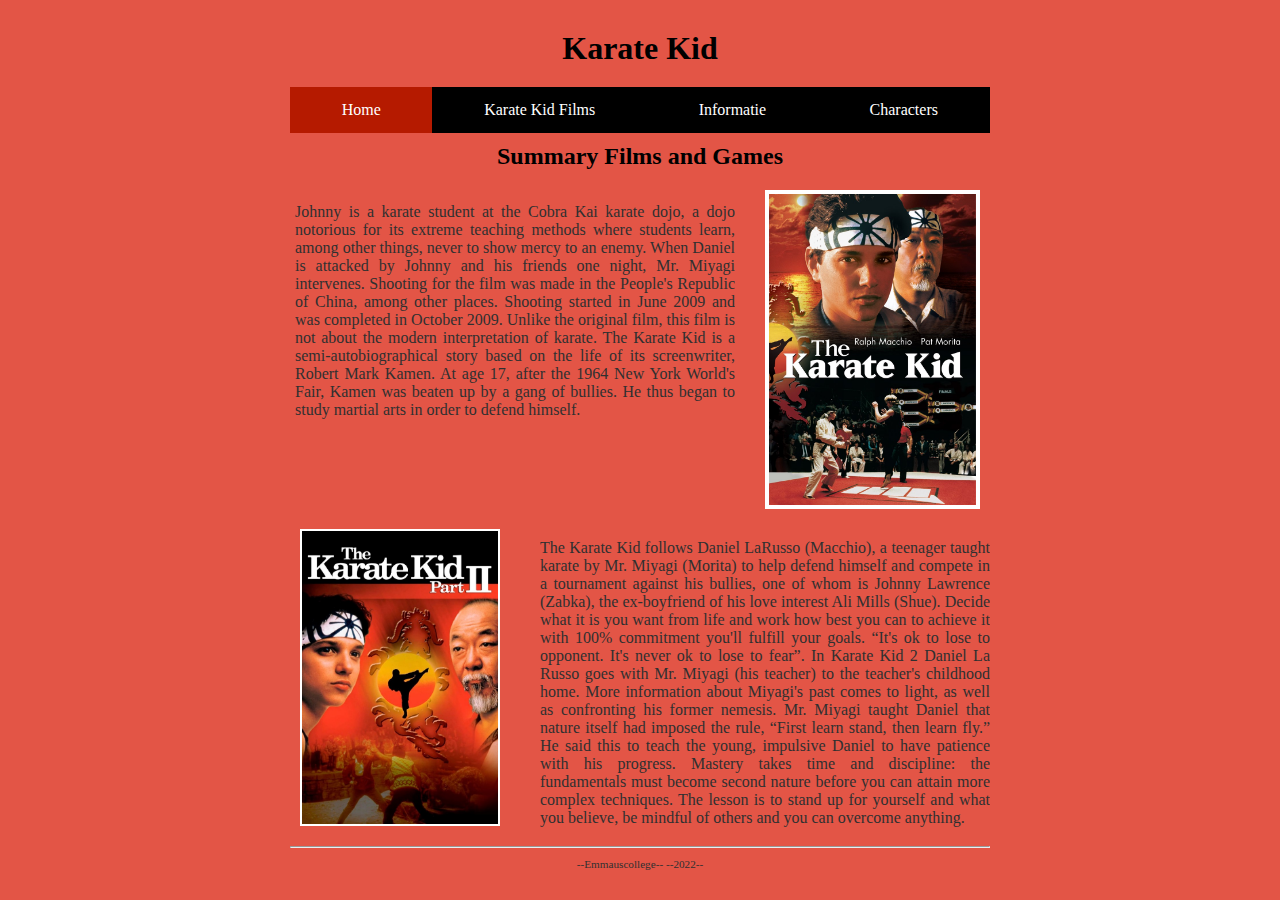
<file: index.html>
<!DOCTYPE html>

<html lang="nl">

<head>
  <link rel="stylesheet" href="style.css" />
  <title>Dit is een eenvoudige website</title>
  <meta charset="UTF-8" />
</head>

<body>
  <div class="page">

    <header>
      <h1 id="hoofdtitel" class="belangrijk">Karate Kid</h1>
    </header>

    <nav>
      <ul>
        <li><a class="active" href="index.html">Home</a></li>
        
 <li> <a href="karatekidfilms.html">Karate Kid Films</a></li>
        <li><a href="info.html">Informatie</a></li>
        <li><a href="characters.html">Characters</a></li>
      </ul>
    </nav>

    <main>
      <h2>Summary Films and Games</h2>
<div>
    <div class="plaatjeRechts" >
      <img src="afbeeldingen/Karate Kid Part 1.jpeg">
    </div>
      <div class="tekstLinks">
        <p>
      Johnny is a karate student at the Cobra Kai karate dojo, a dojo notorious for its extreme teaching methods where students learn, among other things, never to show mercy to an enemy. When Daniel is attacked by Johnny and his friends one night, Mr. Miyagi intervenes. Shooting for the film was made in the People's Republic of China, among other places. Shooting started in June 2009 and was completed in October 2009. Unlike the original film, this film is not about the modern interpretation of karate. The Karate Kid is a semi-autobiographical story based on the life of its screenwriter, Robert Mark Kamen. At age 17, after the 1964 New York World's Fair, Kamen was beaten up by a gang of bullies. He thus began to study martial arts in order to defend himself. 
      </p>
      </div>
</div>
     
<div>
        <div class="plaatjeLinks">
     <img src="afbeeldingen/Karate Kid part 2.jpeg"> 
        </div>
      <div class="tekstRechts">
        <p>
        The Karate Kid follows Daniel LaRusso (Macchio), a teenager taught karate by Mr. Miyagi (Morita) to help defend himself and compete in a tournament against his bullies, one of whom is Johnny Lawrence (Zabka), the ex-boyfriend of his love interest Ali Mills (Shue). Decide what it is you want from life and work how best you can to achieve it with 100% commitment you'll fulfill your goals. “It's ok to lose to opponent. It's never ok to lose to fear”. In Karate Kid 2 Daniel La Russo goes with Mr. Miyagi (his teacher) to the teacher's childhood home. More information about Miyagi's past comes to light, as well as confronting his former nemesis. Mr. Miyagi taught Daniel that nature itself had imposed the rule, “First learn stand, then learn fly.” He said this to teach the young, impulsive Daniel to have patience with his progress. Mastery takes time and discipline: the fundamentals must become second nature before you can attain more complex techniques. The lesson is to stand up for yourself and what you believe, be mindful of others and you can overcome anything. 
      </p>
      </div>
</div>

    
    </main>

    <footer>
      <hr />
      <p class="smalltext">--Emmauscollege-- --2022--</p>
    </footer>

  </div>
</body>

</html>
</file>
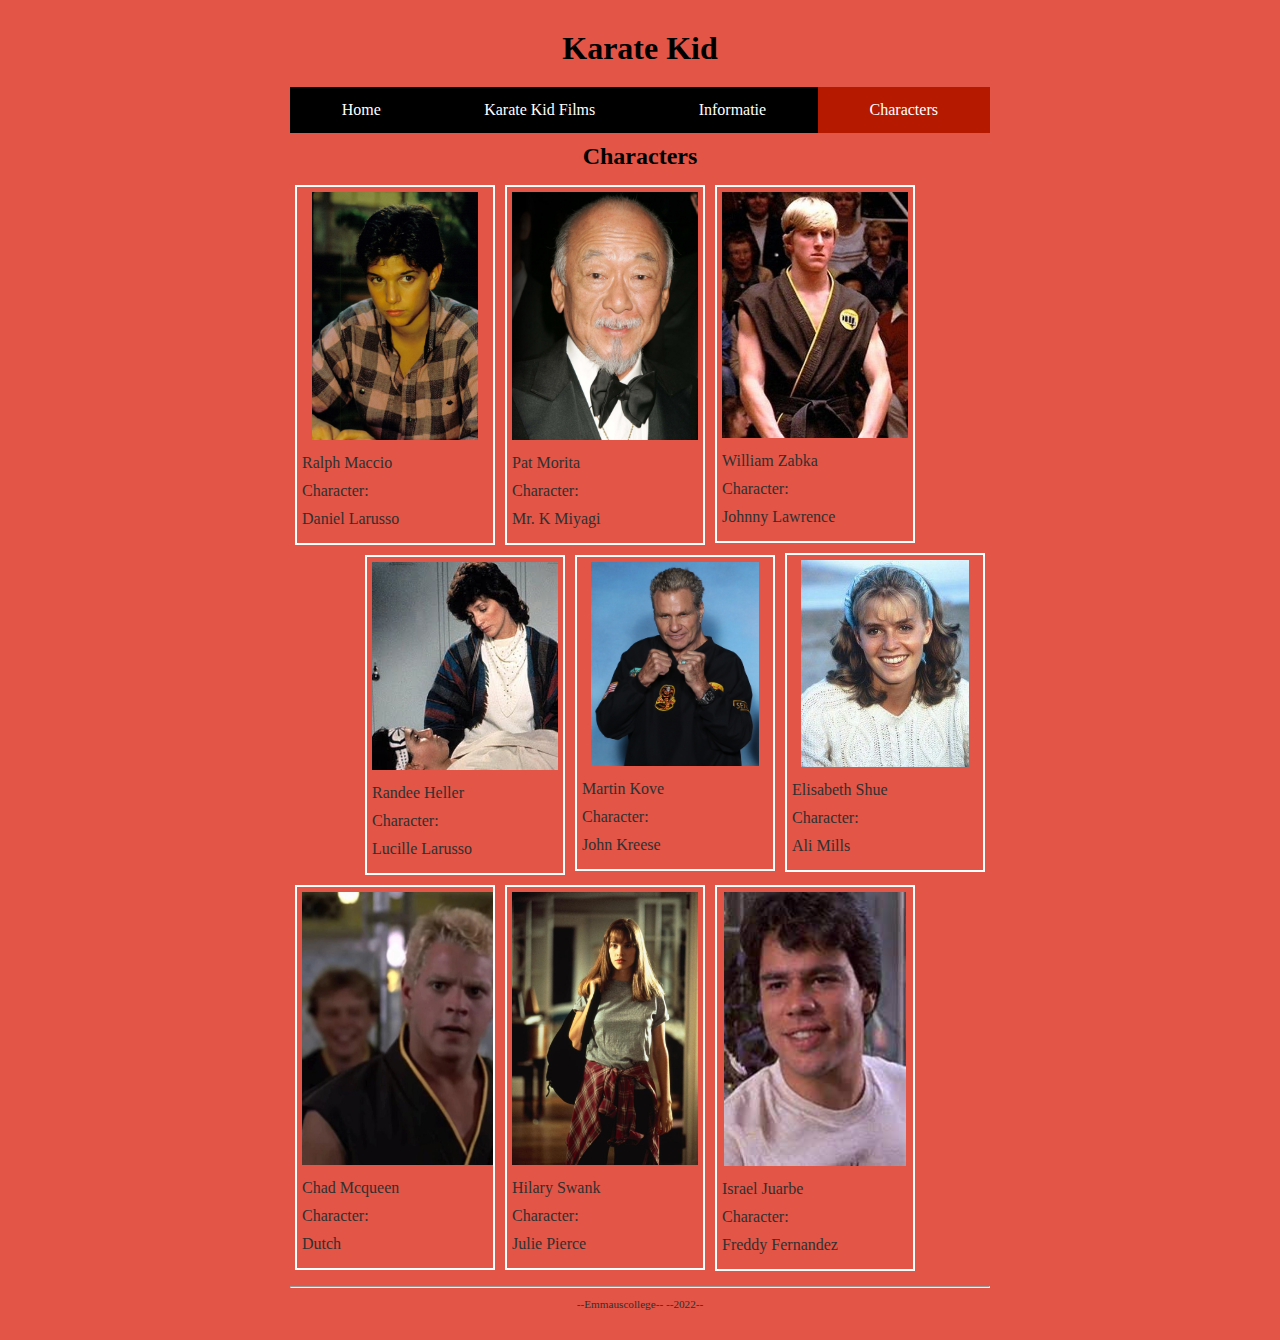
<file: characters.html>
<!DOCTYPE html>

<html lang="nl">

<head>
  <link rel="stylesheet" href="style.css" />
  <title>Dit is een eenvoudige website</title>
  <meta charset="UTF-8" />
</head>

<body>
  <div class="page">

    <header>
      <h1 id="hoofdtitel" class="belangrijk">Karate Kid</h1>
    </header>

    <nav>
      <ul>
        <li><a href="index.html">Home</a></li>
        <li><a href="karatekidfilms.html">Karate Kid Films</a></li>
        <li><a href="info.html">Informatie</a></li> 
        <li><a class="active" href="characters.html">Characters</a></li>
      </ul>
    </nav>

    <main>
      <h2>Characters</h2>
<style>
.main{
  width:200px;
  padding:5px;
  float:left;
  border:solid 2px white;
  text-align:center;
  margin:5px;
}
  .main2{
    width:200px;
    padding:5px;
    float:right;
    border:solid 2px white;
    text-align:center;
    margin:5px;
  }

</style>
      
<div class="main">
<img src="afbeeldingen/Hoofdpersoon .jpeg" width="89%">
<p> Ralph Maccio </p>
<p> Character: </p>
  <p>Daniel Larusso </p>
</div>

      <div class="main">
<img src="afbeeldingen/2" width="100%"> 
<p> Pat Morita </p>
<p> Character:</p> 
<p>Mr. K Miyagi </p>        
      </div>

      <div class="main">
    <img src="afbeeldingen/3.jpeg" width="100%">  
  <p> William Zabka </p>
   <p>Character:</p>
<p>Johnny Lawrence</p>
      </div>

      <div class="main2">
      <img src="afbeeldingen/4.jpg" width="90%">
 <p>Elisabeth Shue </p>
        <p>Character: </p>
        <p> Ali Mills </p>
      </div>


      <div class="main2">
      <img src="afbeeldingen/5.jpg" width="90%">
    <p> Martin Kove </p>  
        <p>Character: </p>
        <p>John Kreese </p>
      </div>


      <div class="main2">
      <img src="afbeeldingen/randee-heller-ralph-macchio.jpg" width="100%">
  <p> Randee Heller </p>
        <p>Character: </p>
        <p>Lucille Larusso </p>
      </div>

      <div class="main">
<img src="afbeeldingen/Web capture_3-1-2023_201638_vopak.com.jpeg" width="135%">
<p>Chad Mcqueen</p>
        <p>Character: </p>
        <p> Dutch</p>
      </div>

      <div class="main">
<img src="afbeeldingen/julie pierce.jpg" width="100%">
<p>Hilary Swank</p>
        <p>Character: </p>
        <p>Julie Pierce</p>
      </div>
      
  <div class="main">
    <img src="afbeeldingen/download.jpg"
width="98%">
    <p>Israel Juarbe</p>
      <p>Character: </p>
    <p>Freddy Fernandez</p>
  </div>
      
    </main>

    <footer>
      <hr />
      <p class="smalltext">--Emmauscollege-- --2022--</p>
    </footer>

  </div>
</body>

</html>
</file>
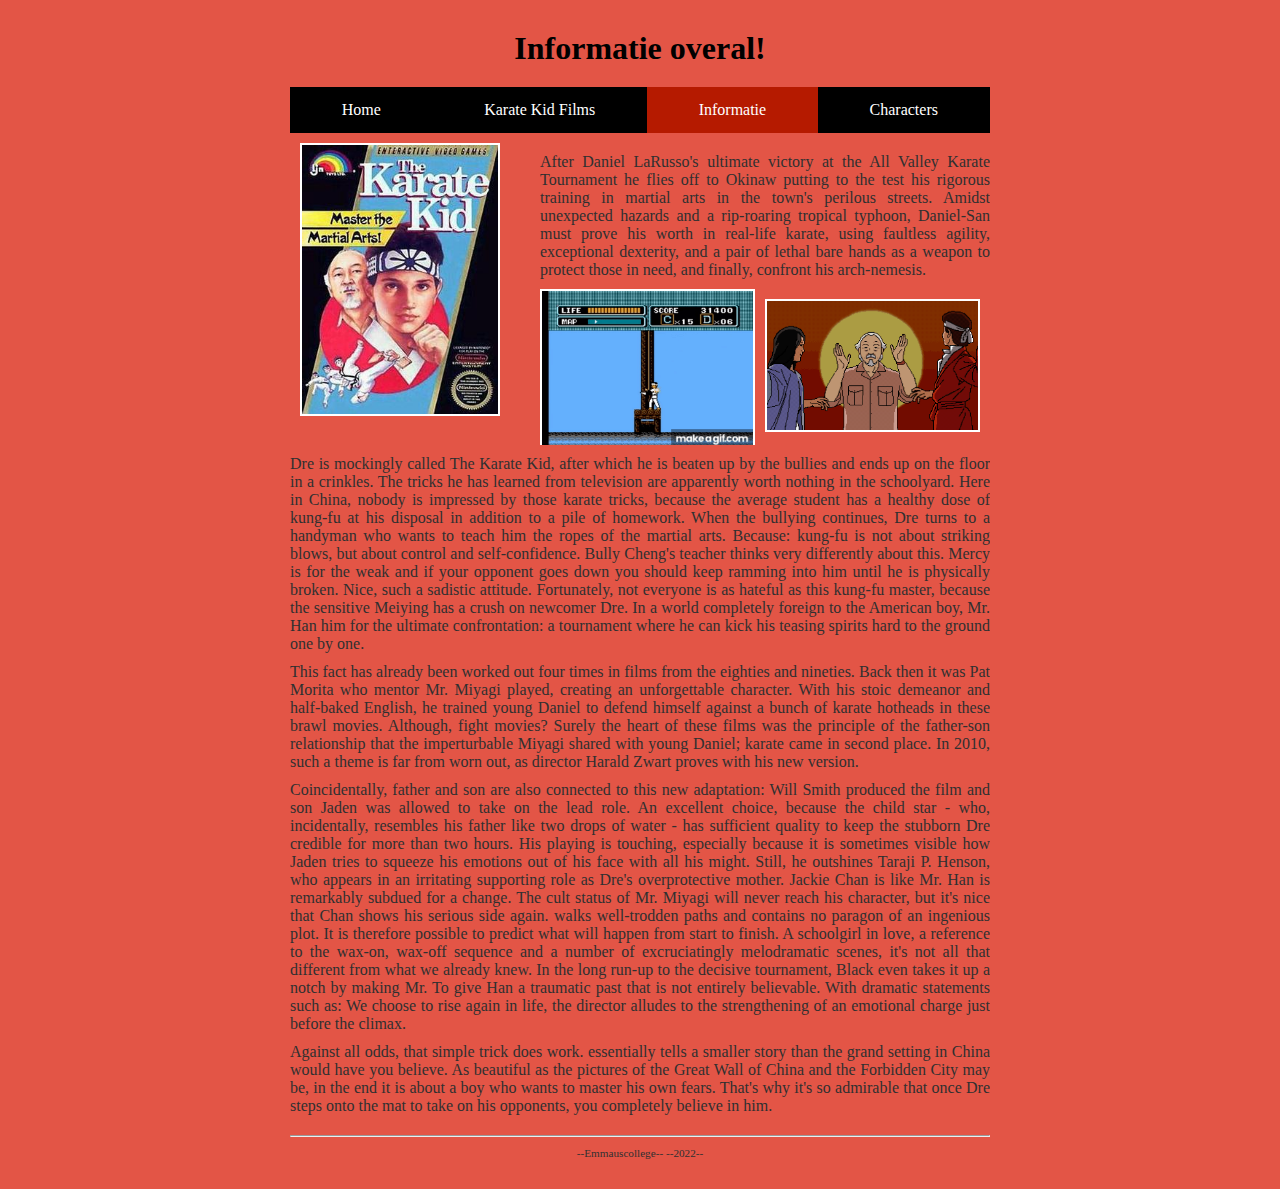
<file: info.html>
<!DOCTYPE html>

<html lang="nl">

<head>
  <link rel="stylesheet" href="style.css" />
  <title>Dit is een eenvoudige website</title>
  <meta charset="UTF-8" />
</head>

<body>
  <div class="page">

    <header>
      <h1>Informatie overal!</h1>
    </header>

    <nav>
      <ul>
        <li><a href="index.html">Home</a></li>
        <li><a href="karatekidfilms.html">Karate Kid Films</a></li>
        <li><a class="active" href="info.html">Informatie</a></li>
        <li><a href="characters.html">Characters</a></li>
      </ul>
    </nav>

    <main>
      <div>
        <div class="plaatjeLinks">
          <img src="afbeeldingen/Karate kid Game.jpeg">    
        </div>
        <div class="tekstRechts">
          <p>
            After Daniel LaRusso's ultimate victory at the All Valley Karate Tournament he flies off to Okinaw putting
            to the test his rigorous training in martial arts in the town's perilous streets. Amidst unexpected hazards
            and a rip-roaring tropical typhoon, Daniel-San must prove his worth in real-life karate, using faultless
            agility, exceptional dexterity, and a pair of lethal bare hands as a weapon to protect those in need, and
            finally, confront his arch-nemesis.
          </p>
          <div>
<img class="gifs" src="afbeeldingen/su03v0.gif">
 <img class="plaatjeRechts" src="afbeeldingen/eyecatcher.gif">
          </div>
        </div>
      </div>
      <p>Dre is mockingly called The Karate Kid, after which he is beaten up by the bullies and ends up on the floor in
        a crinkles. The tricks he has learned from television are apparently worth nothing in the schoolyard. Here in
        China, nobody is impressed by those karate tricks, because the average student has a healthy dose of kung-fu at
        his disposal in addition to a pile of homework. When the bullying continues, Dre turns to a handyman who wants
        to teach him the ropes of the martial arts. Because: kung-fu is not about striking blows, but about control and
        self-confidence.
        Bully Cheng's teacher thinks very differently about this. Mercy is for the weak and if your opponent goes down
        you should keep ramming into him until he is physically broken. Nice, such a sadistic attitude. Fortunately, not
        everyone is as hateful as this kung-fu master, because the sensitive Meiying has a crush on newcomer Dre. In a
        world completely foreign to the American boy, Mr. Han him for the ultimate confrontation: a tournament where he
        can kick his teasing spirits hard to the ground one by one. </p>

      <p> This fact has already been worked out four times in films from the eighties and nineties. Back then it was Pat
        Morita who mentor Mr. Miyagi played, creating an unforgettable character. With his stoic demeanor and half-baked
        English, he trained young Daniel to defend himself against a bunch of karate hotheads in these brawl movies.
        Although, fight movies? Surely the heart of these films was the principle of the father-son relationship that
        the imperturbable Miyagi shared with young Daniel; karate came in second place. In 2010, such a theme is far
        from worn out, as director Harald Zwart proves with his new version. </p>

      <p> Coincidentally, father and son are also connected to this new adaptation: Will Smith produced the film and son
        Jaden was allowed to take on the lead role. An excellent choice, because the child star - who, incidentally,
        resembles his father like two drops of water - has sufficient quality to keep the stubborn Dre credible for more
        than two hours. His playing is touching, especially because it is sometimes visible how Jaden tries to squeeze
        his emotions out of his face with all his might. Still, he outshines Taraji P. Henson, who appears in an
        irritating supporting role as Dre's overprotective mother. Jackie Chan is like Mr. Han is remarkably subdued for
        a change. The cult status of Mr. Miyagi will never reach his character, but it's nice that Chan shows his
        serious side again.

        walks well-trodden paths and contains no paragon of an ingenious plot. It is therefore possible to predict what
        will happen from start to finish. A schoolgirl in love, a reference to the wax-on, wax-off sequence and a number
        of excruciatingly melodramatic scenes, it's not all that different from what we already knew. In the long run-up
        to the decisive tournament, Black even takes it up a notch by making Mr. To give Han a traumatic past that is
        not entirely believable. With dramatic statements such as: We choose to rise again in life, the director alludes
        to the strengthening of an emotional charge just before the climax. </p>

      <p> Against all odds, that simple trick does work. essentially tells a smaller story than the grand setting in
        China would have you believe. As beautiful as the pictures of the Great Wall of China and the Forbidden City may
        be, in the end it is about a boy who wants to master his own fears. That's why it's so admirable that once Dre
        steps onto the mat to take on his opponents, you completely believe in him. </p>
    </main>

    <footer>
      <hr />
      <p class="smalltext">--Emmauscollege-- --2022--</p>
    </footer>

  </div>
</body>

</html>
</file>
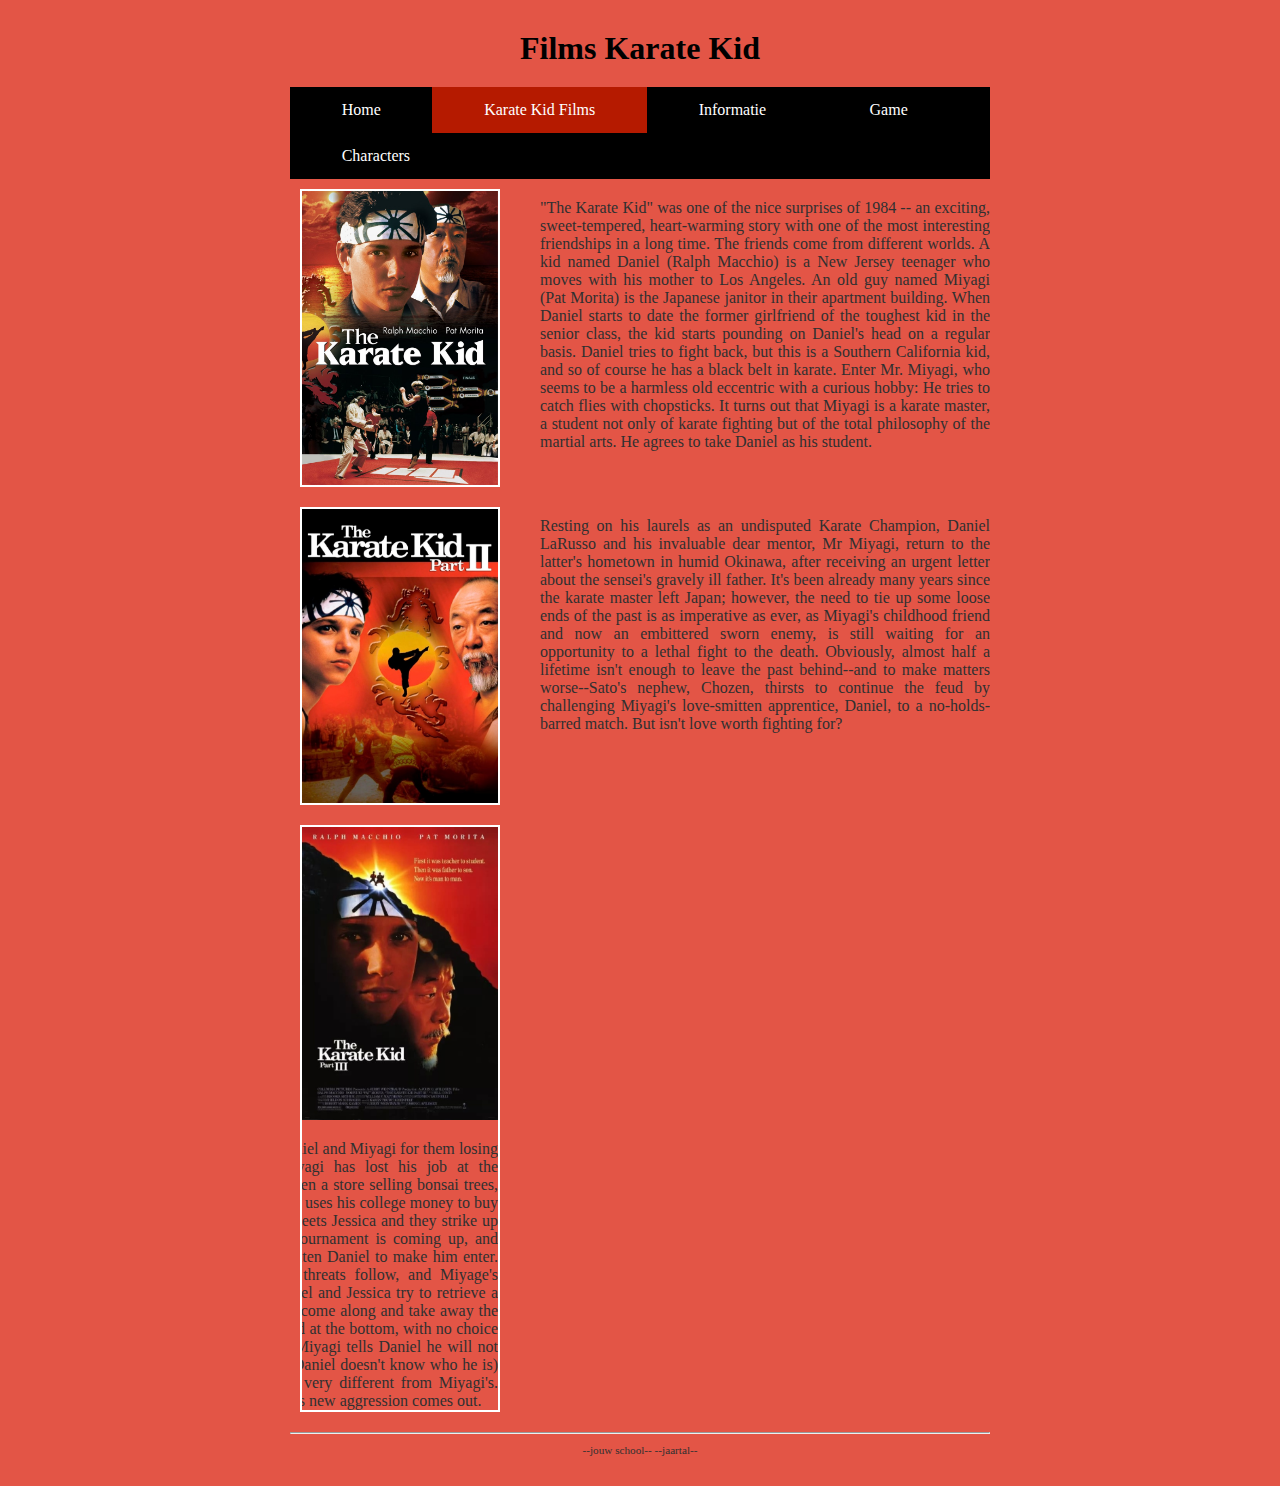
<file: karate kid films.html>
<!DOCTYPE html>

<html lang="nl">

<head>
  <link rel="stylesheet" href="style.css" />
  <title>Karate Kid </title>
  <meta charset="UTF-8" />
</head>

<body>
  <div class="page">

    <header>
      <h1>Films Karate Kid</h1>
    </header>

    <nav>
      <ul>
        <li><a href="index.html">Home</a></li>
        <li><a class="active" href="overmij.html">Karate Kid Films</a></li>
        <li><a href="info.html">Informatie</a></li>
        <li><a href="game.html">Game</a></li>
        <li><a href="characters.html">Characters</a></li>
      </ul>
    </nav>

    <main>
      <div class="box">
        <div class="plaatjeLinks">
          <img src="afbeeldingen/Karate Kid Part 1.jpeg">
        </div>
        <div class="tekstRechts">

          <p>"The Karate Kid" was one of the nice surprises of 1984 -- an exciting, sweet-tempered, heart-warming story
            with one of the most interesting friendships in a long time. The friends come from different worlds. A kid
            named Daniel (Ralph Macchio) is a New Jersey teenager who moves with his mother to Los Angeles. An old guy
            named Miyagi (Pat Morita) is the Japanese janitor in their apartment building. When Daniel starts to date
            the former girlfriend of the toughest kid in the senior class, the kid starts pounding on Daniel's head on a
            regular basis. Daniel tries to fight back, but this is a Southern California kid, and so of course he has a
            black belt in karate. Enter Mr. Miyagi, who seems to be a harmless old eccentric with a curious hobby: He
            tries to catch flies with chopsticks. It turns out that Miyagi is a karate master, a student not only of
            karate fighting but of the total philosophy of the martial arts. He agrees to take Daniel as his student.
          </p>
        </div>
      </div>

      
<div class="box"> 
  <div class="plaatjeLinks">
      <img src="afbeeldingen/Karate Kid part 2.jpeg">
  </div>
      <div class="tekstRechts">

        <p> Resting on his laurels as an undisputed Karate Champion, Daniel LaRusso and his invaluable dear mentor, Mr Miyagi, return to the latter's hometown in humid Okinawa, after receiving an urgent letter about the sensei's gravely ill father. It's been already many years since the karate master left Japan; however, the need to tie up some loose ends of the past is as imperative as ever, as Miyagi's childhood friend and now an embittered sworn enemy, is still waiting for an opportunity to a lethal fight to the death. Obviously, almost half a lifetime isn't enough to leave the past behind--and to make matters worse--Sato's nephew, Chozen, thirsts to continue the feud by challenging Miyagi's love-smitten apprentice, Daniel, to a no-holds-barred match. But isn't love worth fighting for? 
        </p>
      </div>
</div> 
  

      <div class="box">
      <div class="plaatjeLinks">
      <img src="afbeeldingen/Karate Kid Part 3.jpeg">
      <div class="tekstRechts">
        <p>
          Silver and Kreese want revenge on Daniel and Miyagi for them losing their karate school. Meanwhile, Miyagi has lost his job at the apartment building. His dream is to open a store selling bonsai trees, and Daniel wants to fund it for him. He uses his college money to buy premises for his friend. Then Daniel meets Jessica and they strike up a friendship. The All-Valley Karate Tournament is coming up, and Silver's friends, Mike and Snake, threaten Daniel to make him enter. Daniel says he won't enter. Further threats follow, and Miyage's bonsai collection is stolen. When Daniel and Jessica try to retrieve a bonsai on a cliff face, Silver's buddies come along and take away the climbing ropes, leaving Daniel stranded at the bottom, with no choice but to agree to enter the tournament. Miyagi tells Daniel he will not train him for the competition. Silver (Daniel doesn't know who he is) offers to train Daniel. His training is very different from Miyagi's. After attacking a man at a club, Daniel's new aggression comes out.
        </p>
      </div>
      </div>
      </div>

        
    </main>

    <footer>
      <hr />
      <p class="smalltext">--jouw school-- --jaartal--</p>
    </footer>

  </div>
</body>

</html>
</file>
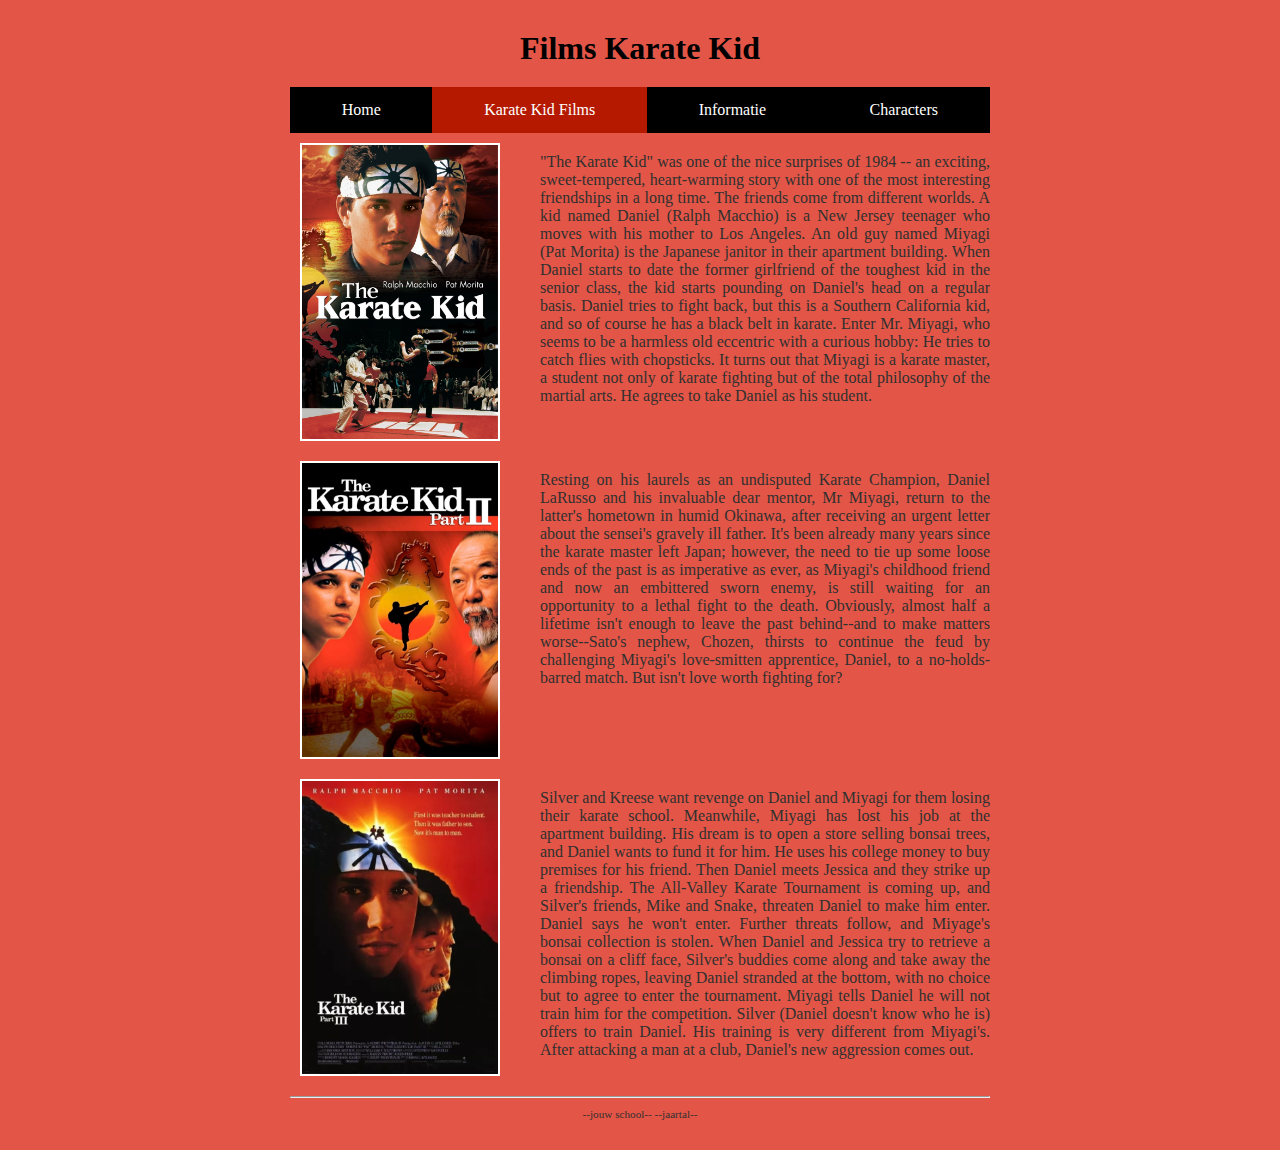
<file: karatekidfilms.html>
<!DOCTYPE html>

<html lang="nl">

<head>
  <link rel="stylesheet" href="style.css" />
  <title>Karate Kid </title>
  <meta charset="UTF-8" />
</head>

<body>
  <div class="page">

    <header>
      <h1>Films Karate Kid</h1>
    </header>

    <nav>
      <ul>
        <li><a href="index.html">Home</a></li>
        <li><a class="active" href="karatekidfilms.html">Karate Kid Films</a></li>
        <li><a href="info.html">Informatie</a></li>
        <li><a href="characters.html">Characters</a></li>
      </ul>
    </nav>

    <main>
      <div class="box">
        <div class="plaatjeLinks">
          <img src="afbeeldingen/Karate Kid Part 1.jpeg"> 
        </div>
        <div class="tekstRechts">

          <p>"The Karate Kid" was one of the nice surprises of 1984 -- an exciting, sweet-tempered, heart-warming story
            with one of the most interesting friendships in a long time. The friends come from different worlds. A kid
            named Daniel (Ralph Macchio) is a New Jersey teenager who moves with his mother to Los Angeles. An old guy
            named Miyagi (Pat Morita) is the Japanese janitor in their apartment building. When Daniel starts to date
            the former girlfriend of the toughest kid in the senior class, the kid starts pounding on Daniel's head on a
            regular basis. Daniel tries to fight back, but this is a Southern California kid, and so of course he has a
            black belt in karate. Enter Mr. Miyagi, who seems to be a harmless old eccentric with a curious hobby: He
            tries to catch flies with chopsticks. It turns out that Miyagi is a karate master, a student not only of
            karate fighting but of the total philosophy of the martial arts. He agrees to take Daniel as his student.
          </p>
        </div>
      </div>

      
<div class="box"> 
  <div class="plaatjeLinks">
      <img src="afbeeldingen/Karate Kid part 2.jpeg">
  </div>
      <div class="tekstRechts">

        <p> Resting on his laurels as an undisputed Karate Champion, Daniel LaRusso and his invaluable dear mentor, Mr Miyagi, return to the latter's hometown in humid Okinawa, after receiving an urgent letter about the sensei's gravely ill father. It's been already many years since the karate master left Japan; however, the need to tie up some loose ends of the past is as imperative as ever, as Miyagi's childhood friend and now an embittered sworn enemy, is still waiting for an opportunity to a lethal fight to the death. Obviously, almost half a lifetime isn't enough to leave the past behind--and to make matters worse--Sato's nephew, Chozen, thirsts to continue the feud by challenging Miyagi's love-smitten apprentice, Daniel, to a no-holds-barred match. But isn't love worth fighting for? 
        </p>
      </div>
</div> 
  

      <div class="box">
      <div class="plaatjeLinks">
      <img src="afbeeldingen/Karate Kid Part 3.jpeg">
      </div>
      <div class="tekstRechts">
        <p>
          Silver and Kreese want revenge on Daniel and Miyagi for them losing their karate school. Meanwhile, Miyagi has lost his job at the apartment building. His dream is to open a store selling bonsai trees, and Daniel wants to fund it for him. He uses his college money to buy premises for his friend. Then Daniel meets Jessica and they strike up a friendship. The All-Valley Karate Tournament is coming up, and Silver's friends, Mike and Snake, threaten Daniel to make him enter. Daniel says he won't enter. Further threats follow, and Miyage's bonsai collection is stolen. When Daniel and Jessica try to retrieve a bonsai on a cliff face, Silver's buddies come along and take away the climbing ropes, leaving Daniel stranded at the bottom, with no choice but to agree to enter the tournament. Miyagi tells Daniel he will not train him for the competition. Silver (Daniel doesn't know who he is) offers to train Daniel. His training is very different from Miyagi's. After attacking a man at a club, Daniel's new aggression comes out.
        </p>
      </div>
      </div>

        
    </main>

    <footer>
      <hr />
      <p class="smalltext">--jouw school-- --jaartal--</p>
    </footer>

  </div>
</body>

</html>
</file>
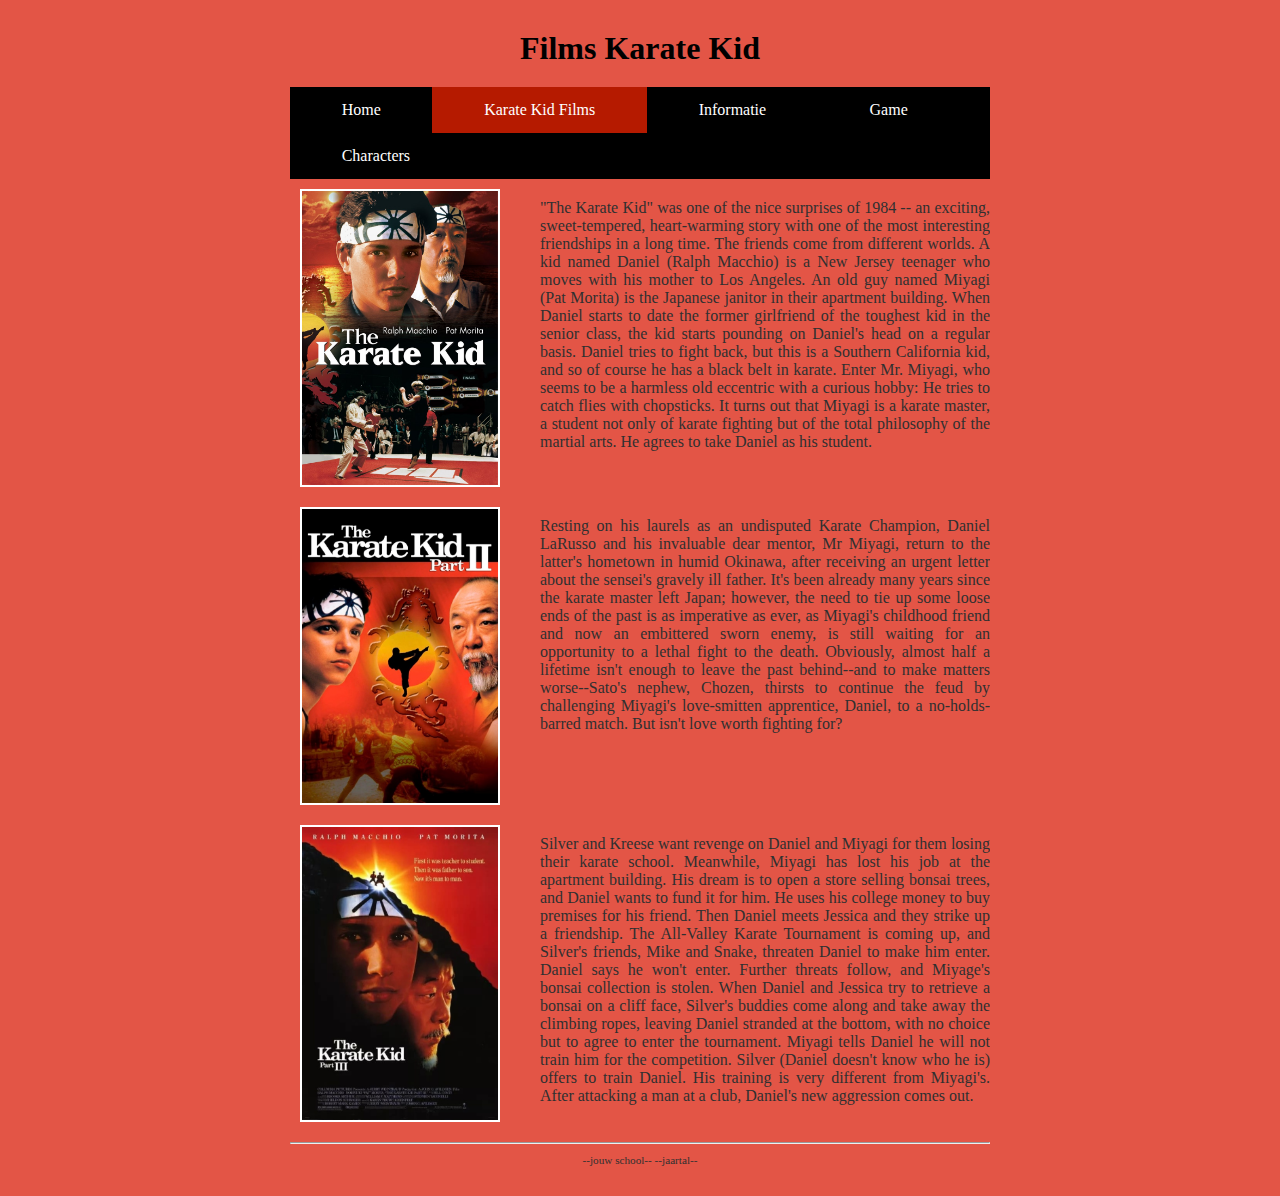
<file: overmij.html>
<!DOCTYPE html>

<html lang="nl">

<head>
  <link rel="stylesheet" href="style.css" />
  <title>Karate Kid </title>
  <meta charset="UTF-8" />
</head>

<body>
  <div class="page">

    <header>
      <h1>Films Karate Kid</h1>
    </header>

    <nav>
      <ul>
        <li><a href="index.html">Home</a></li>
        <li><a class="active" href="overmij.html">Karate Kid Films</a></li>
        <li><a href="info.html">Informatie</a></li>
        <li><a href="game.html">Game</a></li>
        <li><a href="characters.html">Characters</a></li>
      </ul>
    </nav>

    <main>
      <div class="box">
        <div class="plaatjeLinks">
          <img src="afbeeldingen/Karate Kid Part 1.jpeg"> 
        </div>
        <div class="tekstRechts">

          <p>"The Karate Kid" was one of the nice surprises of 1984 -- an exciting, sweet-tempered, heart-warming story
            with one of the most interesting friendships in a long time. The friends come from different worlds. A kid
            named Daniel (Ralph Macchio) is a New Jersey teenager who moves with his mother to Los Angeles. An old guy
            named Miyagi (Pat Morita) is the Japanese janitor in their apartment building. When Daniel starts to date
            the former girlfriend of the toughest kid in the senior class, the kid starts pounding on Daniel's head on a
            regular basis. Daniel tries to fight back, but this is a Southern California kid, and so of course he has a
            black belt in karate. Enter Mr. Miyagi, who seems to be a harmless old eccentric with a curious hobby: He
            tries to catch flies with chopsticks. It turns out that Miyagi is a karate master, a student not only of
            karate fighting but of the total philosophy of the martial arts. He agrees to take Daniel as his student.
          </p>
        </div>
      </div>

      
<div class="box"> 
  <div class="plaatjeLinks">
      <img src="afbeeldingen/Karate Kid part 2.jpeg">
  </div>
      <div class="tekstRechts">

        <p> Resting on his laurels as an undisputed Karate Champion, Daniel LaRusso and his invaluable dear mentor, Mr Miyagi, return to the latter's hometown in humid Okinawa, after receiving an urgent letter about the sensei's gravely ill father. It's been already many years since the karate master left Japan; however, the need to tie up some loose ends of the past is as imperative as ever, as Miyagi's childhood friend and now an embittered sworn enemy, is still waiting for an opportunity to a lethal fight to the death. Obviously, almost half a lifetime isn't enough to leave the past behind--and to make matters worse--Sato's nephew, Chozen, thirsts to continue the feud by challenging Miyagi's love-smitten apprentice, Daniel, to a no-holds-barred match. But isn't love worth fighting for? 
        </p>
      </div>
</div> 
  

      <div class="box">
      <div class="plaatjeLinks">
      <img src="afbeeldingen/Karate Kid Part 3.jpeg">
      </div>
      <div class="tekstRechts">
        <p>
          Silver and Kreese want revenge on Daniel and Miyagi for them losing their karate school. Meanwhile, Miyagi has lost his job at the apartment building. His dream is to open a store selling bonsai trees, and Daniel wants to fund it for him. He uses his college money to buy premises for his friend. Then Daniel meets Jessica and they strike up a friendship. The All-Valley Karate Tournament is coming up, and Silver's friends, Mike and Snake, threaten Daniel to make him enter. Daniel says he won't enter. Further threats follow, and Miyage's bonsai collection is stolen. When Daniel and Jessica try to retrieve a bonsai on a cliff face, Silver's buddies come along and take away the climbing ropes, leaving Daniel stranded at the bottom, with no choice but to agree to enter the tournament. Miyagi tells Daniel he will not train him for the competition. Silver (Daniel doesn't know who he is) offers to train Daniel. His training is very different from Miyagi's. After attacking a man at a club, Daniel's new aggression comes out.
        </p>
      </div>
      </div>

        
    </main>

    <footer>
      <hr />
      <p class="smalltext">--jouw school-- --jaartal--</p>
    </footer>

  </div>
</body>

</html>
</file>
<file: style.css>
/* Instellingen om fouten te helpen vinden, uncomment om aan te zetten */

* {                                          /* geldt voor alles */
      /*border: 1px dotted black;         */  /* zorg dat elke box een gestippelde rand krijgt, zodat je de afmeting goed kunt zien, letop dat dit de layout soms kan wijzigen */
     /*background-color: rgba(0,0,0,5%);*/  /* zorg dat elke box een doorzichtige donkere achtergrond krijgt, hoe meer boxen in elkaar hoe donkerder de achtergrondkleur */
}

/* Basisinstellingen voor alle pagina's, alleen aanpassen als je pro wilt worden */

html, body {                      /* geldt voor html en body */
  margin: 0px;                    /* standaard marge 0 */
  background-color: #e35546;    /* achtergrondkleur lichtgrijs */
  color: #303030;               /* tekstkleur donkergrijs */
}  

body * {                          /* geldt voor alles in body */
  overflow: hidden;               /* zorgt dat DIV en andere block elementen de hoogte krijgt van wat erin zit (anders is het soms 0) */
  box-sizing: border-box;         /* zorg dat border meetelt bij de width en height van boxen */
  margin: 0px;                    /* standaard marge 0 */
}

/* Indeling voor alle pagina's */

.page {
  width: 700px;                   /* vaste breedte van 700 pixels */
  margin: 10px auto;              /* boven en onder 0 pixels marge, links en rechts marge gelijk verdeeld (gecentreerd) */
}

header, footer {                  /* geldt voor header en footer */
  margin: 10px 0px;
}

main {                       
  text-align: justify;            /* tekst uitvullen */}

h1, h2, h3 {                      /* geldt voor h1 en h2 en h3 */
  margin: 10px 0px;
  text-align: center;             /* tekst centreren */
} 

p {
  margin: 10px 0px;
  text-align: justify;            /* tekst links en rechts uitvullen */
}

/* Indeling voor hoofd pagina */


.plaatjeLinks {
  float:left;
  width:200px;
  border:solid 2px white;
  margin:10px;
}
.plaatjeLinks img {
  float:left;
  width:100%;
}
.plaatjeRechts {
  border:solid 2px white;
  float:right;
  width:215px;
  margin:10px;
}
.plaatjeRechts img {
  float:right;
  width:100%;
  border:solid 2px white;
  bottom:10px;
}
.tekstLinks {
  padding:5px;
  float:left;
  width:450px;
  position:relative;
  top:8px;
}
.tekstRechts {
  float:right;
  width:450px;
  position:relative;
  top:10px;
} 
.gifs{
  border:solid 2px white;
  width:215px;
}



/* Opmaak voor alle pagina's */

h1, h2, h3 {
      color: #000000;
}

.smalltext {
    text-align: center;
    font-size: 0.7em;
}

a {
    color: #ffffff;
    text-decoration: none;
}

a:hover {
    text-decoration: underline;
}
.characters{
  width:90px;
  margin:10px;
}


/* Navigatiebalk voor alle pagina's */
nav ul {
    list-style-type: none;
    margin:auto;
    padding: 0;
    background-color: #000000;
    overflow: hidden;
}

nav ul li {
    float: left;
}

nav li a {
    display: block;
    color: white;
    text-align: center;
    padding: 14px 51.7px;
    text-decoration: none;
}

nav li a:hover {
    background-color: #b51a00;
}

nav li a.active {
    background-color: #b51a00;
}
</file>
